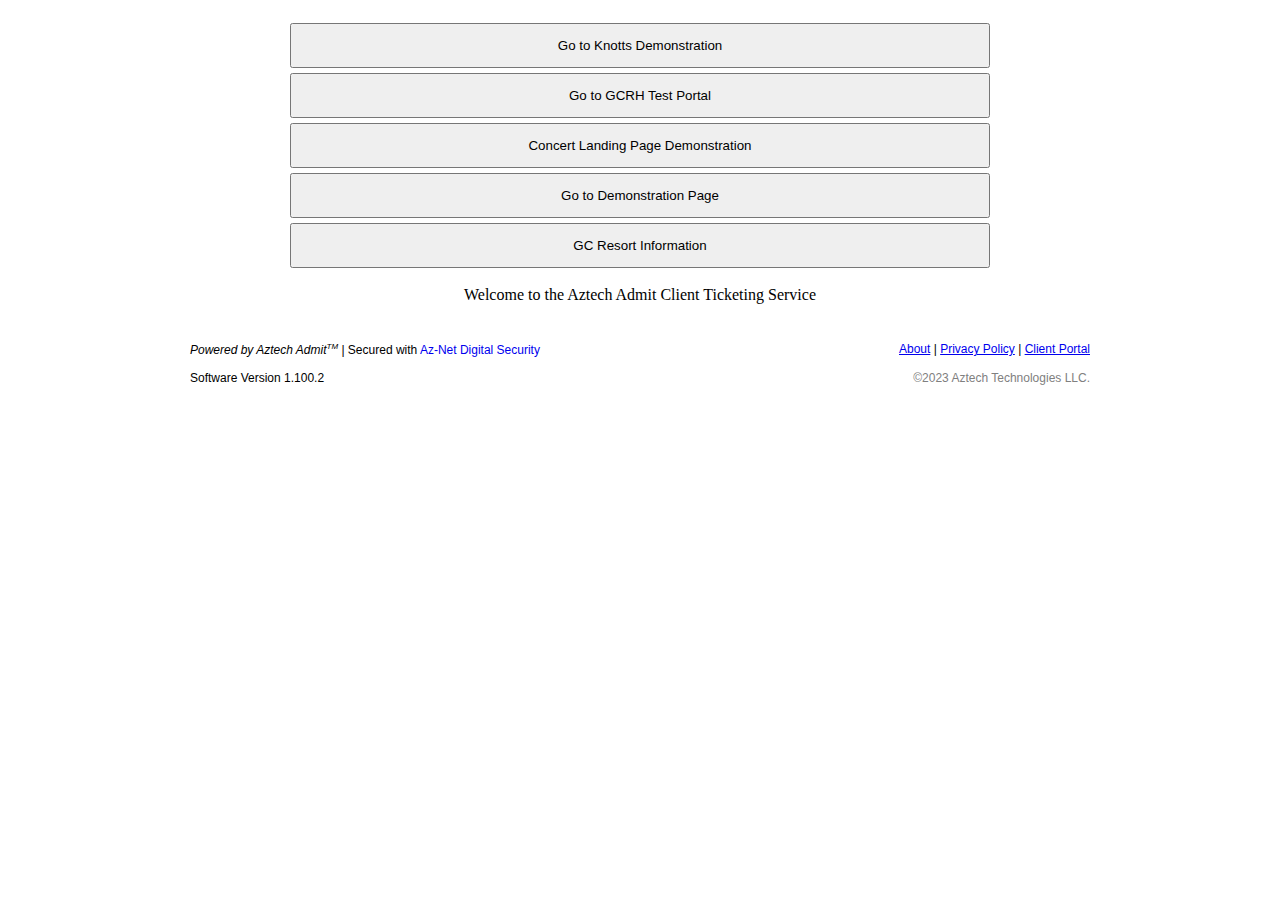
<file: index.html>
<!DOCTYPE html>
<html>
  <head>
    <title>Aztech Admit Client Portal</title>
    <link rel="icon" type="image/x-icon" href="imageMain/webfavicon.ico">
  </head>
  
  <style>
  	button {
    	height:5vh;width:100%;margin:auto;margin-top:5px;
    }
  </style>
  
<!--  <div onload="window.open('https://www.google.com/');"></div> -->
  
<body>
  <div style="max-width:700px;text-align:center;margin:auto;margin-top:5px;padding:10px;">
     <button  onclick="window.location.href='knotsDemonstration.html';">Go to Knotts Demonstration</button><br>
    <button  onclick="window.location.href='gcrh-tikportaltest.html';">Go to GCRH Test Portal</button><br>
    <button  onclick="window.location.href='clientDemonstrations/concert-form-example.html';">Concert Landing Page Demonstration</button><br>
     <button onclick="window.location.href='globecityresorthighland/client-demonstration.html';">Go to Demonstration Page</button>
    <button onclick="window.location.href='globecityresorthighland/directory/resort-info.html';">GC Resort Information</button>
    
   
 <br><br>
Welcome to the Aztech Admit Client Ticketing Service<br>
  
  </div>
  
  <div class="footerSpacer"></div>
   <footer>
    <div style="max-width:900px;margin:auto;text-align:left;font-size:12px;font-family: Arial, Helvetica, sans-serif;">
      
      <br><div class="lineBreak"></div><br>
      <em>Powered by Aztech Admit<sup style="font-size:8px;">TM</sup></em> | Secured with <a style="text-decoration:none;"href="https://aztechadmit.github.io/client-ticketingservice/security">Az-Net Digital Security</a>
      <div style="float:right;"><a href="https://aztechadmit.github.io/client-ticketingservice">About</a> | 
        <a href="https://aztechadmit.github.io/client-ticketingservice/privacypolicy.html">Privacy Policy</a> | 
        <a href="https://aztechadmit.github.io/client-ticketingservice">Client Portal</a>
      </div>
    <br><br>
    Software Version 1.100.2 <span style="float:right;color:gray;">©2023 Aztech Technologies LLC.</span>

    </div>
 </footer>
  
</body>

</html>
</file>
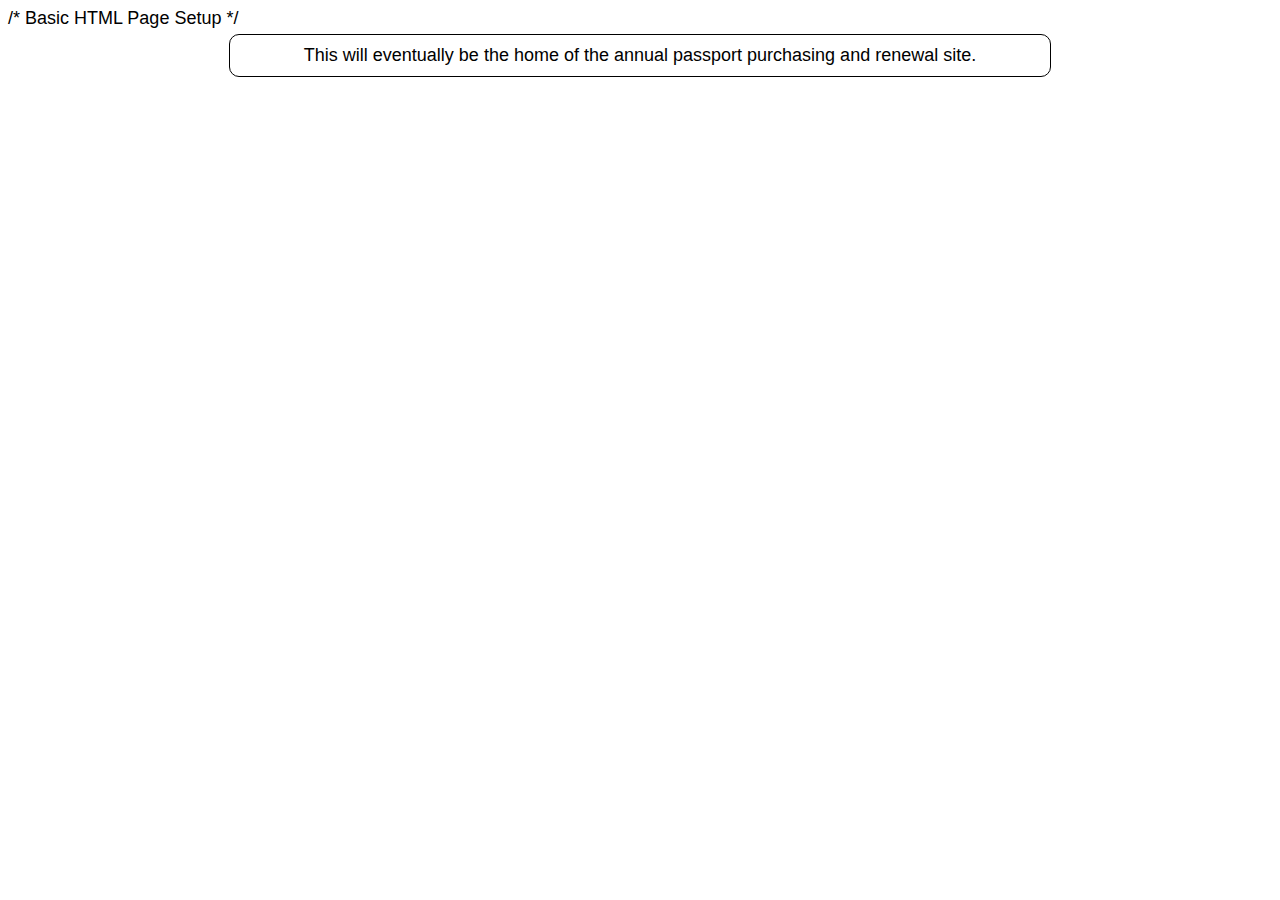
<file: globecityresorthighland/annualpassport-ticketing.html>
<!DOCTYPE html>
<html>

<head> /* Basic HTML Page Setup */
<title>Globe-City Resort Highland | Annual Passports</title>
<meta name="viewport" content="width=device-width, initial-scale=1.0">
<link rel="stylesheet" href="../styleMain.css">
</head>

  
  
<body>
  <div class="container" style="text-align:center;">
    This will eventually be the home of the annual passport purchasing and renewal site.
  </div>
</body>


</html>
</file>
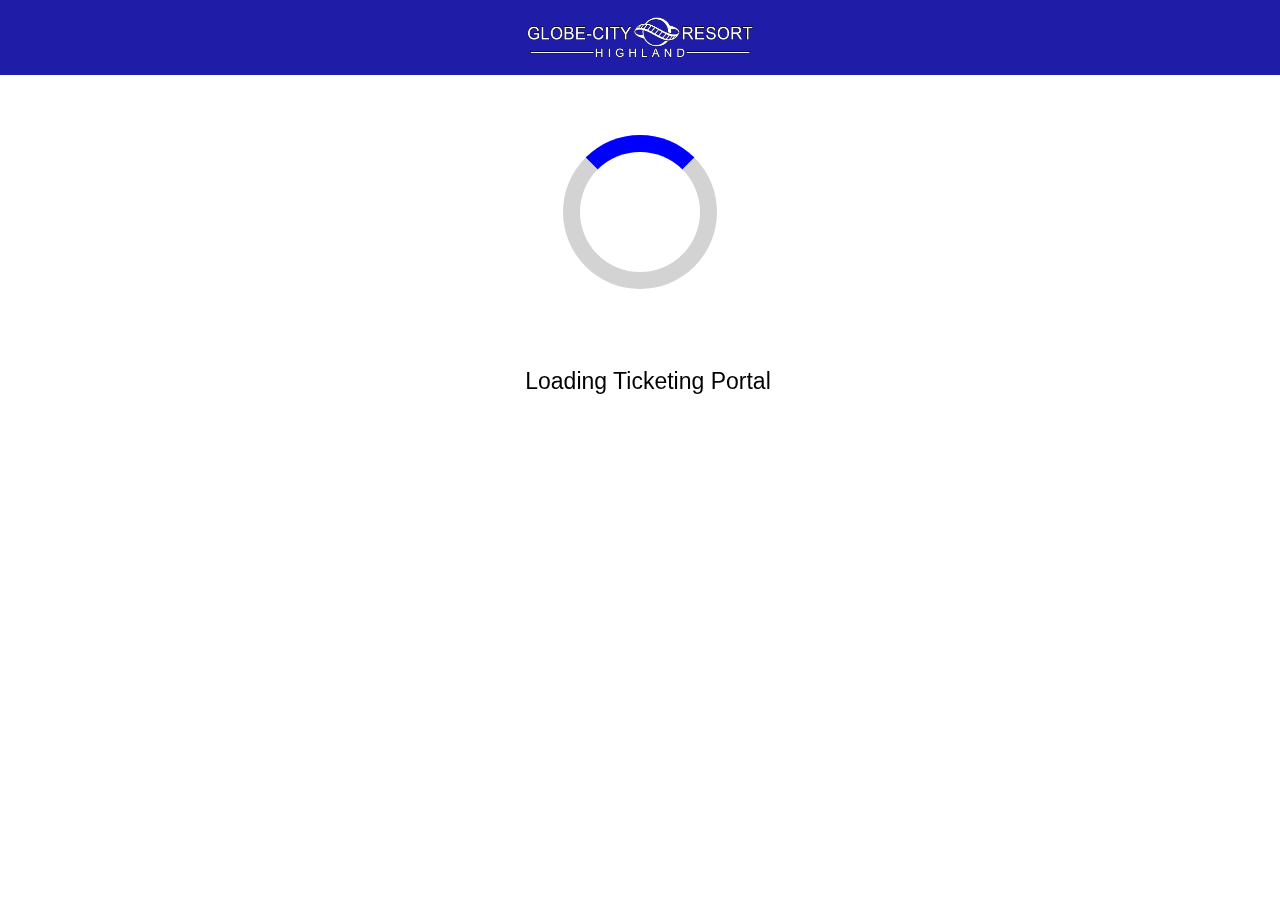
<file: globecityresorthighland/client-demonstration.html>
<!DOCTYPE html>
<html>

 <head> <!-- Basic HTML Page Setup -->
    <title>Client Demonstration Portal | Globe-City Resort Highland</title>
    <meta name="viewport" content="width=device-width, initial-scale=1.0">
    <link rel="stylesheet" href="../styleMain.css">
    <link rel="icon" type="image/x-icon" href="../imageMain/webfavicon.ico">
 </head>
 
 <!-- Link to necessary scripts -->
 <script src="scripts/gc-ticketingDataBase.js"></script>
 <script src="scripts/gc-priceEstimate.js"></script>
 
 <script> // VARIABLES -----------------------------------------------------------------------------------------------------------
   var numDay = 1; //number of days per multi-day ticket
   var dateInput; //guests choice of date
   var ticketType; //ticket type selected
   var numAdult = 1;
   var numChild = 0;
   var adultPrice;
   var childPrice;
  
 </script><!-- VARIABLES -------------------------------------------------------------------------------------------------------->
 
  <style>
    .container {
      background-color:#efefef;
      color:black;
    }
   .headerLogo {
      height:50px;
      width:auto;
      margin:auto;
      margin-top:13px;
   }
   .submitButton {
     background:#07309D;
     color:white;
   }
   header {
    background:rgba(7,3,157,0.9);
   }
  </style>
  
 <header>
  <img src="clientImages/gcResortLogoRemade.png" class="headerLogo"/>
 </header>
 
 <div id="loadingGroup">
  <div class="loader" id="loader"></div>
  <div class="cover" id="cover"></div>
  <p class="loadingText" id="ldtxt">Loading Ticketing Portal</p>
 </div>
 <script> // Loading Animation control
 var loadTimeOut;
 function initiateLoading(loadTime){
            document.getElementById("loadingGroup").style.display="block";
            document.getElementById("bodyMain").style.display="none";
            //document.getElementById("ticket-type-selection").style.display="none";
            //document.getElementById("dateAndNumDay").style.display="none";
            loadTimeOut = setTimeout(showPage, loadTime);
          }
  function showPage() {
            document.getElementById("loadingGroup").style.display="none";
            document.getElementById("bodyMain").style.display="block";
            document.body.scrollTop = 0; // For Safari
            document.documentElement.scrollTop = 0; // For Chrome, Firefox, IE and Opera
         }
 </script>

 <div id="bodyMain" class="bodyMain">
<body style="text-align:center" onload="initiateLoading(6000);"> <!-- ------------------------------------------------------------------------------------ BODY -->
 
 <div id="spacer" style="height:90px;display:block;"></div>
 
 <div class="container" style="font-size:17px;">
  <b style="font-size:20px">Globe-City Adventure Park - Daily Admission</b><br>
  <p id="headerText">Globe-City Adventure Park admission includes access to all rides, attractions, and entertainment within the themepark. Arcade machines, midway, and dining experiences are not included with admission.<br>
  For information about ticketing tiers and the various ticket types, <a href="https://sites.google.com/view/gcresorthighland/backpages/gcap-ticket-tiers"target="_blank">click here</a>.</p>
 </div><br>
 
 
 
 
     <div id="ticket-type-selection"> <!-- ticket type selection --.----------------------------------------------------------------------------->
      <div class="container" style="text-align:left;background:#073073;color:white;">
        <img style="width:50px;height:50px;left:5px;vertical-align:middle;" src="clientImages/num1.png"/><span style="margin-left:10px;font-size:20px;">Select Ticket Type</span>
      </div>

    <div class="container"> 

     <label>General Admission</label><br>
     <button class="ticketTypeBtn" onclick="tikTypeNext('Oras Nou Resident');"><img src="clientImages/ticketing1.jpg" class="ticketingImage"/>
      <p><b>Oras Nou Resident</b><br>
       For current Oras Nou residents only. Includes general admission for one guest
       <br><br><em>Starting at $75</em>
      </p> </button>

        <button class="ticketTypeBtn" onclick="tikTypeNext('General');"><img src="clientImages/ticketing2.jpg" class="ticketingImage"/>
      <p><b>General Admission</b><br>
       Includes general admission for one guest
       <br><br><em>Starting at $85</em>
      </p> </button>



     <br><br> <label>GC VIP Admission</label><br>

     <button class="ticketTypeBtn" onclick="tikTypeNext('VIP Bronze');"><img src="clientImages/ticketing3.jpg" class="ticketingImage"/>
      <p><b>VIP Bronze</b><br>
       Admission plus one-time use priority queuing
       <br><br><em>Starting at $99</em>
      </p> </button>
     <button class="ticketTypeBtn" onclick="tikTypeNext('VIP Silver');"><img src="clientImages/ticketing4.jpg" class="ticketingImage"/>
      <p><b>VIP Silver</b><br>
       Admission plus multi-use priority queuing
       <br><br><em>Starting at $119</em>
      </p> </button>
     <button class="ticketTypeBtn" onclick="tikTypeNext('VIP Gold');"><img src="clientImages/ticketing5.jpg" class="ticketingImage"/>
      <p><b>VIP Gold</b><br>
       Admission plus one-time use priority queuing and access to VIP lounges and seating areas
       <br><br><em>Starting at $139</em>
      </p> </button>
     <button class="ticketTypeBtn" onclick="tikTypeNext('VIP Deluxe');"><img src="clientImages/ticketing6.jpg" class="ticketingImage"/>
      <p><b>VIP Deluxe</b><br>
       Admission plus unlimited priority queuing and access to VIP lounges and seating areas
       <br><br><em>Starting at $199</em>
      </p> </button>

     <br><br><a href="https://sites.google.com/view/gcresorthighland/tickets-and-passes/gc-vip"target="_blank">Learn About GC VIP</a><br><br>

      </div>
      
      <script> //Ticket Type Processing
       var previousTicketType;
       var loadNextTime;
        function tikTypeNext(stringInput) {
          ticketType = stringInput;
          document.getElementById("headerText").innerHTML = "<b>Order Summary</b><br><p>Ticket Type Selected: "+ticketType+" Admission</p>";
          document.getElementById("dateAndNumDay").style.display="block";
          document.getElementById("ticket-type-selection").style.display="none";
          if(previousTicketType != ticketType){
            document.getElementById("userDateInput").value = "";
            document.getElementById("estimatedPriceDisplay").innerHTML = "";
            previousTicketType = ticketType;
            loadNextTime = 2000; document.getElementById("ldtxt").innerHTML = "Downloading Ticket Pricing"; 
          }else{loadNextTime=800; document.getElementById("ldtxt").innerHTML = "Please Wait"; }
         
          
          initiateLoading(loadNextTime);
          
        }//end of tikTypeNext
        
      </script><!-- end of ticket type processing -->
      
      
      
      
    </div> <!-- end of ticket type selection -------------------------------------------------------------------------------------------------------------->

 
 
 
 
 

    <div id="dateAndNumDay" style="display:none;"> <!-- date selection --.----------------------------------------------------------------------------------------------------------->
     <div class="container" style="text-align:left;background:#073073;color:white;">
        <img style="width:50px;height:50px;left:5px;vertical-align:middle;" src="clientImages/num2.png"/><span style="margin-left:10px;font-size:20px;">Date of Visits</span>
      </div>

      <div class="container"> 
      <br>
      <label>Select the first date of your visit</label><br>
      <input type="date" id="userDateInput" class="textInput" onChange="dateChanged();" onclick="showPicker();"></input>
        <p id="estimatedPriceDisplay">Select a date to determine ticket price</p>
        <a href="https://sites.google.com/view/gcresorthighland/backpages/gcap-ticket-tiers"target="_blank">Learn about ticket tiers</a><br><br><br>
     <div class="lineBreak"></div><br>
     <br>
      <label>Select the number of days  &nbsp; &nbsp; &nbsp;</label><span onload="checkWidth();" id="lineBreakerText"></span>
      <input type="radio" class="radioInput" name="numberDay" value="1"  onclick="setMD();" checked>1<input type="radio" name="numberDay" class="radioInput" value="2" onclick="setMD();">2<input type="radio" name="numberDay" class="radioInput" value="3" onclick="setMD();">3<input type="radio" class="radioInput" name="numberDay" value="4" onclick="setMD();">4

        <script> 
         window.onresize = checkWidth; 
         var previousDateInput = 0;
           var adultPriceEst;
           var childPriceEst;
         
         function checkWidth() { //Check if day selector needs to move to new line
           if(window.innerWidth < 500){
              document.getElementById("lineBreakerText").innerHTML = "<br>";
           }
          }
         function setMD() { //set the value of numDay
           numDay = document.querySelector('input[name="numberDay"]:checked').value;
           if(numDay == 1) {document.getElementById("dateWarning").innerHTML = "";}
           else {document.getElementById("dateWarning").innerHTML="Multi-Day tickets must be used within <b>60 days</b> of first visit";}
           if(document.getElementById("userDateInput").value != ""){dateChanged();}//update ticket price if there is a date inputed
         }
         function goBackToTTS(){
          initiateLoading(100);
          document.getElementById("dateAndNumDay").style.display="none";
          document.getElementById("ticket-type-selection").style.display="block";
         }
         
         //The user has inputed a date or changed the number of days
         function dateChanged() {
           // alert("Date Inputted: "+document.getElementById("userDateInput").value+"\nNumber Days: "+numDay+"\nMax Days: "+maxDateAdvance);
           dateInput = document.getElementById("userDateInput").value;
          
           if(dateInput != ""){
            
             var prices = dateWasInputed(dateInput, "estimatedPriceDisplay");
            
             if(prices != "false"){ //if false is returned, then there was an error computing the date
                  adultPrice = prices[0] - ((numDay-1)*mutiDayDiscount);
                  childPrice = prices[1] - ((numDay-1)*mutiDayDiscount);
                  formatedDate = prices[2];
              
                  document.getElementById("estimatedPriceDisplay").innerHTML = "Estimated price: $"+adultPrice+" per ticket";
                  document.getElementById("headerText").innerHTML = "<b>Order Summary</b><br><p>Ticket Type Selected: "+ticketType+" Admission</p>";
                  document.getElementById("headerText").innerHTML += "<p>Date of Visit: "+formatedDate+"</p><p>Number of Days: "+numDay+"</p>";
             }else{
                  document.getElementById("userDateInput").value="";
                  document.getElementById("headerText").innerHTML = "<b>Order Summary</b><br><p>Ticket Type Selected: "+ticketType+" Admission</p>";
             }

           }//end of if(dI="")

           
         }//end of function dateChanged
         
        </script>

     <br>
      <p id="dateWarning" style="font-size:11px;color:red;"></p>
      <br>
      <button class="backButton" onclick="goBackToTTS();">Previous</button><button class="submitButton" onclick="dateSelectionNext();">Next</button>

       <script> 
         function dateSelectionNext() {
          if(document.getElementById("userDateInput").value == ""){
           document.getElementById("estimatedPriceDisplay").innerHTML = "<span style='color:red'>Please select a date of your first visit.</span>";
          }else{
           initiateLoading(1000);
           document.getElementById("dateAndNumDay").style.display="none";
           document.getElementById("numberTickets").style.display="block";
           document.getElementById("ldtxt").innerHTML = "Please Wait"; 
           document.getElementById("adPDisp").innerHTML = "$"+adultPrice+" each";
           document.getElementById("chPDisp").innerHTML = "$"+childPrice+" each";
               }
         }//end of function dateSelectionNext
       </script> 
     </div>
 
      </div> <!-- end of date selection --.---------------------------------------------------------------------------------------------------->
  
  
  
  
  
  
  

   <div id="numberTickets" style="display:none;"> <!-- NUMBER OF TICKETS ------------------------------------------------------------------------------------------------------->
      <div class="container" style="text-align:left;background:#073073;color:white;">
        <img style="width:50px;height:50px;left:5px;vertical-align:middle;" src="clientImages/num3.png"/><span style="margin-left:10px;font-size:20px;">Number of Guests</span>
      </div>
    
      <div class="container">
       <label>Select the Number of Guests in Your Party</label>
       <p style="font-size:12px;">Add up to 9 tickets. To purchase 10 or more tickets, <a href="https://docs.google.com/forms/d/e/1FAIpQLSd17fyh_09ZrLAaOUM3GZH1k_yFaDQ-liBFBKm7cuV9w2sAyA/viewform">click here</a></p>
       
        <div class="inLineContainer"> <!--Adults-->
          <br>Adult<br><br>
          <button class="actionButton" onclick="subt(1);">-</button>
          &nbsp;&nbsp;<span style="font-size:20px;font-weight:bold;" id="adDis">1</span>&nbsp;&nbsp;
          <button class="actionButton" onclick="addt(1);">+</button>
         <br><p id="adPDisp">$00.00 Each</p><br>
        </div>
        <div class="inLineContainer"> <!--Child-->
          <br>Child<br><br>
          <button class="actionButton" onclick="subt(2);">-</button>
          &nbsp;&nbsp;<span style="font-size:20px;font-weight:bold;"id="chDis">0</span>&nbsp;&nbsp;
          <button class="actionButton" onclick="addt(2);">+</button>
          <br><p id="chPDisp">$00.00 Each</p><br>
        </div>
      
    
      <br> <button class="backButton" onclick="BTDates();">Previous</button><button class="submitButton" onclick="nxtNum();">Next</button>
    
      <script>
        function addt(ty){
           if(ty==1){
            if((numAdult + numChild) < 9) {numAdult += 1; document.getElementById("adDis").innerHTML = numAdult;}
           }
           else if(ty==2){
            if((numAdult + numChild) < 9) {numChild += 1; document.getElementById("chDis").innerHTML = numChild;}
           }
        }//addFunc
        function subt(ty){
           if(ty==1){
             if(numAdult > 1) {numAdult -= 1; document.getElementById("adDis").innerHTML = numAdult;}
           }
           else if(ty==2){
             if(numChild > 0) {numChild -= 1; document.getElementById("chDis").innerHTML = numChild;}
           }
        }//subFunc
       
        function BTDates() {
           initiateLoading(200);
           document.getElementById("dateAndNumDay").style.display="block";
           document.getElementById("numberTickets").style.display="none";
        }
        function nxtNum() {
            
             //document.getElementById("headerText").innerHTML = "<b>Order Summary</b><br><p>Ticket Type Selected: "+ticketType+" Admission</p>"+"<p>Date of Visit: "+formatedDate+"</p><p>Number of Days: "+numDay+"</p>"+ "<p>Number of Tickets: "+numAdult+" adult - "+numChild+" child</p>";
             
             initiateLoading(1500);
             document.getElementById("addParWin").style.display="block";
             document.getElementById("numberTickets").style.display="none";
          
        }
      </script>
    
    </div> <!-- end of contaner -->
    
   </div> <!-- END OF NUM OF TIK ------------------------------------------------------------------------------------------------------------------>
  
  
  <div id="addParWin" style="display:none"> <!-- AD ONS (parking) ------------------------------------------------------------------------------------------------------------------>
    
      <div class="container" style="text-align:left;background:#073073;color:white;">
          <img style="width:50px;height:50px;left:5px;vertical-align:middle;" src="clientImages/num4.png"/><span style="margin-left:10px;font-size:20px;">Order Add-Ons</span>
        </div>

     <script>
       function BkToNumTik() {
             initiateLoading(500);
             document.getElementById("numberTickets").style.display="block";
             document.getElementById("addParWin").style.display="none";
       }
       
     </script>
   
   <div class="container">
   <br> <label style="font-size:20px;">Resort Parking</label><p>Would you like to add one-day parking to your order? Adding now can save you up to $10 versus at-the-gate parking!</p>
    <p style="font-size:12px;"><em>Guests staying in a resort hotel can purchase multi-day parking when booking a room and do not need to add general parking with their tickets.</em></p>
    <div id="parBtn" style="display:inline;" class="addOnContainer">
    <button class="ticketTypeBtn" onclick="addParking('gen');"><img src="clientImages/parking1.jpg" class="ticketingImage"/><p><b>General Parking</b><br>Includes general parking for one standard vehicle in Adventure Parking Lot</p><em>$24 Per Vehicle</em></button>
    <button class="ticketTypeBtn" onclick="addParking('pri');"><img src="clientImages/parking1.jpg" class="ticketingImage"/><p><b>Priority Parking</b><br>Park closer to the main entrance of Adventure Park</p><em>$50 Per Vehicle</em></button>
    <button class="ticketTypeBtn" onclick="addParking('ovs');"><img src="clientImages/parking1.jpg" class="ticketingImage"/><p><b>Over-Size Parking</b><br>Includes parking for one over-size vehicle in Adventre Parking Lot</p><em>$29 Per Vehicle</em></button><br>
    </div>
    <br>
     <p id="parkingDisplay" style="font-size:22px;"></p><br>
    <button class="backButton" onclick="addParking('rem');" style="display:none;" id="remPar">Remove Parking</button><br>
   </div>
    
   
   <div class="container">
   <button class="backButton" onclick="BkToNumTik()">Previous</button><button class="submitButton" onclick="toSumFin();">Next</button> <br>
   </div>
   </div> <!-- END OF NUM OF ADDONS ------------------------------------------------------------------------------------------------------------------>
  
    
 <script> // go to checkout
  
  addOnPrice = 0;
  var guestParking = "none";
  
   function addParking(partyp){
    if(partyp=="gen"){
            guestParking = "General Parking : $24";
            addOnPrice = 24;
            document.getElementById("parkingDisplay").innerHTML = "One-Day General Parking ($24) added to order!";
            document.getElementById("remPar").style.display = "inline";
            hideAddOn();
    }else if(partyp=="pri"){
            guestParking = "Priority Parking : $50";
            addOnPrice = 50;
            document.getElementById("parkingDisplay").innerHTML = "One-Day Priority Parking ($50) added to order!";
            document.getElementById("remPar").style.display = "inline";
            hideAddOn();
    }
    else if(partyp=="ovs"){
            guestParking = "Over-size Parking : $29";
            addOnPrice = 29;
            document.getElementById("parkingDisplay").innerHTML = "One-Day Over-size Parking ($30) added to order!";
            document.getElementById("remPar").style.display = "inline";
            hideAddOn();
    }
    else if(partyp=="rem"){
            guestParking = "none";
            addOnPrice = 0;
            document.getElementById("parkingDisplay").innerHTML = "";
            document.getElementById("remPar").style.display = "none";
            document.getElementById("parBtn").style.display = "inline";
            document.getElementById("parBtn").style.opacity = 1;
    }
   }//endOfFunctionAddParking
   function hideAddOn() {
    document.getElementById("parBtn").style.opacity = 0;
    setTimeout(function(){ document.getElementById("parBtn").style.display = "none"; }, 400);
   }
   function toSumFin(){
    loadSumary();
     initiateLoading(4000);
             document.getElementById("ldtxt").innerHTML = "Summarizing Order"; 
             document.getElementById("addParWin").style.display="none";
             document.getElementById("loadSummaryFin").style.display="block";
   }
  
   
 </script>
  
  <div id="loadSummaryFin" style="display:none;"> <!-- --------------------------------- ORDER SUMMARY ---------------------------------------->
   
    <div class="container" style="text-align:left;background:#073073;color:white;">
          <img style="width:50px;height:50px;left:5px;vertical-align:middle;" src="clientImages/num5.png"/><span style="margin-left:10px;font-size:20px;">Order Summary</span>
        </div>
  
   
   <div class="container">
     <p id="ordSum" style='font-size:19px;'></p>
    
    <br><div class="lineBreak"></div><br>
    
    <p id="ordSumTot" style="font-weight:bold;font-size:21px;">Order subtotal: $00.00</p>
    
     <br>
    <br> <button class="backButton" onclick="bktoPar();">Previous</button><button class="submitButton" onclick="finalCheckOut();">Next</button> <br>
    <button class='backButton' onclick="runVariableTest()">Run Variable Test</button> <br>
    
   <!-- <button class="submitButton" onclick="runVariableTest();">Run Variable Test</button> -->
    
   </div>
   
  </div> <!-- end of order summary -->
  
  <script>
   function bktoPar(){
    initiateLoading(200);
    document.getElementById("ldtxt").innerHTML = "Please Wait..."; 
    document.getElementById("addParWin").style.display="block";
             document.getElementById("loadSummaryFin").style.display="none";
    
   }
   function loadSumary() {
    
    ordSubtotal = ((numAdult*adultPrice)+(numChild*childPrice))*numDay + addOnPrice;
    
               ordSumStr = "<b style='font-size:19px;'>"+ticketType+" Admission</b>";
               ordSumStr += "<p>Visiting on "+"DATE"+"</p><br>";
               ordSumStr += "<p style='font-size:19px;'>"+numAdult+" Adult @ $"+adultPrice+" each</p>";
               ordSumStr += "<p style='font-size:19px;'>"+numChild+" Child @ $"+childPrice+" each</p><br>";
               ordSumStr += "<p>Visiting for "+numDay+" days</p>";
               ordSumStr += "<p>Add-Ons: "+guestParking+"</p>";
    
           document.getElementById("ordSum").innerHTML = ordSumStr;
           document.getElementById("ordSumTot").innerHTML = "Order Subtotal: $"+ordSubtotal;
            document.getElementById("headerText").innerHTML = "Your adventure is one more step way!";
             
             
    
       }
  </script>
  
  <script>
   function finalCheckOut(){
    
    /* var confirmst = "Are you sure you would like to continue?";
        confirmst += "\n\nOnce the checkout process begins, you will be unable to edit your order. Please review final details before continuing to final step.";
        confirmst += "\n\nTicket Type: "+ticketType;
        var numSum = numAdult + numChild;
        confirmst += "\nNumber of Tickets: "+numSum.toString();
        confirmst += "\nOrder Subtotal (before taxes and fees): $"+ordSubtotal.toString(); */
    
    if(confirm("Are you sure you would like to continue?\n\nOnce Checkout begins, you will not be able to edit your order."))
    {
    
     
      switch(ticketType) {
      case "Oras Nou Resident":
       tkTyp = "onres";
       break;
      case "General":
       tkTyp = "gen";
       break;
      case "VIP Bronze":
       tkTyp = "vpbrnz";
       break;
      case "VIP Gold":
       tkTyp = "vpgld";
       break;
      case "VIP Silver":
       tkTyp = "vpsilv";
       break;
      case "VIP Deluxe":
       tkTyp = "vpdel";
     }//end of switch statement
     
     //Generate URL With user defined parameters
     bsUrl = "https://aztechadmit.github.io/client-ticketingservice/globecityresorthighland/gc-checkout.html?";
     ckUrl = bsUrl + "sbTtl=" + ordSubtotal + "&addOn=" + addOnPrice + "&tkTp=" + tkTyp + "&nmD=" + numDay + "&nmAd=" + numAdult + "&nmCh=" + numChild + "&dtVs=dateHere";
     
      document.getElementById("ldtxt").innerHTML = "Finalizing Order"; 
      document.getElementById("loadingGroup").style.display="block";
      window.open(ckUrl, "_self");
     
    }else{
     return false;
    }
    
   }//end of final checkout
  </script>
  
  <!-- UPON SUBMITTING FORM --
       (1) Go to google forms in seperate tab to submit the form data, after a couple seconds close that tab
       (2) redirect current tab to confirmation page -->
  
  
  
  
  
  
  
  <script>
   function runVariableTest(){
  
   
    alert("1 - ticketType: "+ticketType);
    alert("2 - formatedDate: " + formatedDate);
    
    alert("3 - numDay: " + numDay);
    
    alert("4 - adultPrice: " + adultPrice);
    alert("5 - childPrice: " + childPrice);
    
    alert("6 - numAdult: " + numAdult);
    alert("7 - numChild: " + numChild);
    
    alert("8 - guestParking: " + guestParking);
    alert("9 - addOnPrice: " + addOnPrice);
    
   }
  </script>
  
  
  
  
  
  
  
   <br><div class="container">
    <button class="backButton" onclick="location.reload();">Reload Page</button> <button class="submitButton" onclick="window.location.href='../index.html';">Go Back to Index</button>
   </div>

  <br><br>

<span style="color:gray;font-size:13px;">For best experience, order tickets from your desktop computer</span>






<!-- FOOTER ------------------------------------------------------------------------------------------------------------------------------------>
 <div class="footerSpacer"></div>
 <footer>
    <div style="max-width:900px;margin:auto;text-align:left;font-size:12px;font-family: Arial, Helvetica, sans-serif;">
    <br><div class="lineBreak"></div><br>
    <em>Powered by Aztech Admit<sup style="font-size:8px;">TM</sup></em> | Secured with <a style="text-decoration:none;"href="https://aztechadmit.github.io/client-ticketingservice/security">Az-Net Digital Security</a>
    <div style="float:right;"><a href="https://aztechadmit.github.io/client-ticketingservice">About</a> | 
    <a href="https://aztechadmit.github.io/client-ticketingservice/privacypolicy.html">Privacy Policy</a> | 
    <a href="https://aztechadmit.github.io/client-ticketingservice">Client Portal</a>
    </div>
    <br><br>
    Software Version 1.100.2 <span style="float:right;color:gray;">©2023 Aztech Technologies LLC.</span>

    </div>
 </footer>


</body> <!-- end of main body ALL STUFF GOES ABOVE HERE -->
 </div> <!-- end of bodyMain -->
</html>
</file>
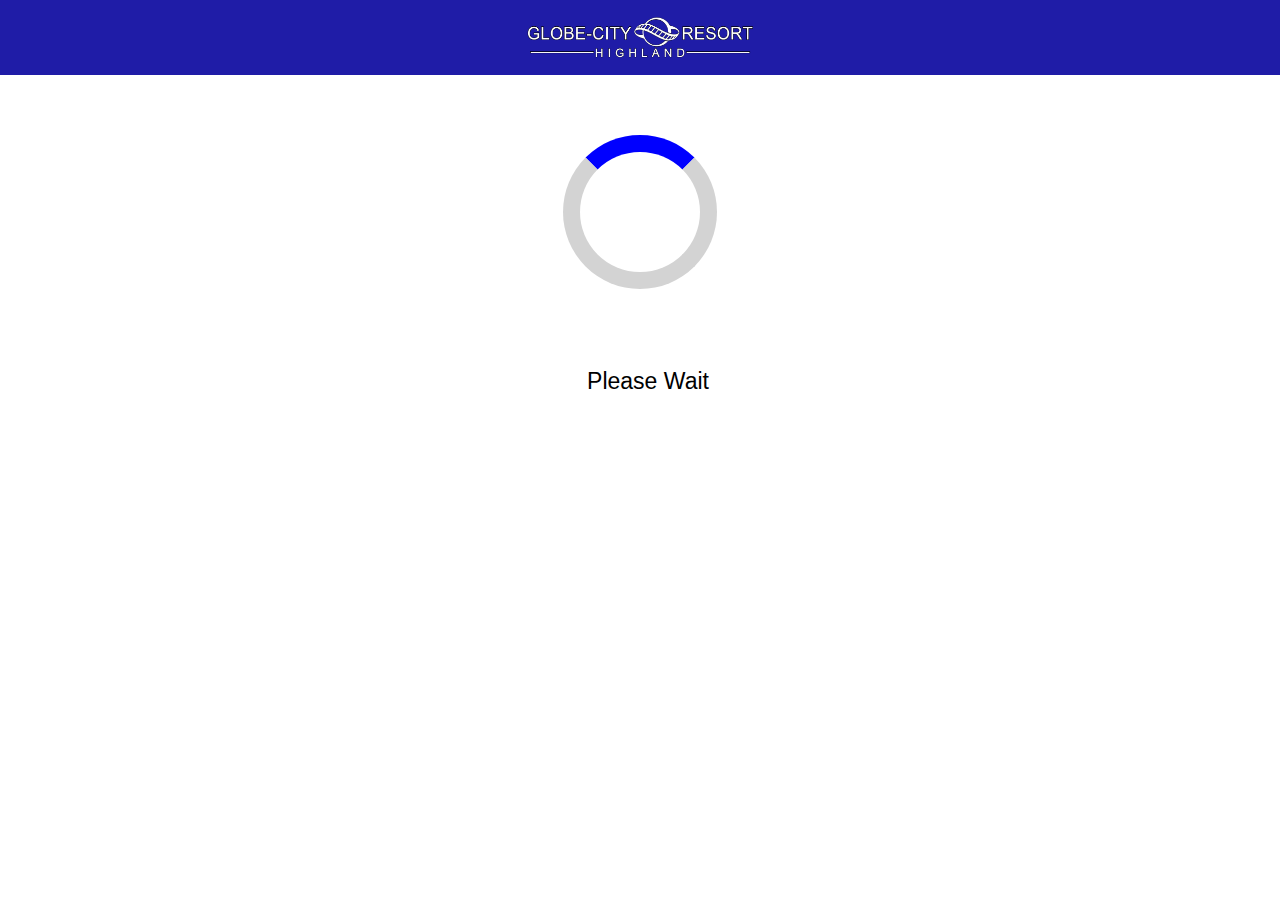
<file: globecityresorthighland/day-ticketing-main.html>
<!DOCTYPE html>
<html>

 <head> <!-- Basic HTML Page Setup -->
    <title>Globe-City Resort Highland | Purchase Tickets</title>
    <meta name="viewport" content="width=device-width, initial-scale=1.0">
    <link rel="stylesheet" href="../styleMain.css">
    <link rel="icon" type="image/x-icon" href="../imageMain/webfavicon.ico">
 </head>
 
 <!-- Link to necessary scripts -->
 <script src="scripts/gc-ticketingDataBase.js"></script>
 <script src="scripts/gc-priceEstimate.js"></script>
  
  <style>
    .container {  background-color:#efefef;color:black;    }
   .headerLogo {  height:50px;width:auto;margin:auto;margin-top:13px;   }
   .submitButton {background:#07309D;color:white;   }
   header {	      background:rgba(7,3,157,0.9);   }
  </style>
  
 <header>  <img src="clientImages/gcResortLogoRemade.png" class="headerLogo"/> </header>
 
 <div id="loadingGroup">
  <div class="loader" id="loader"></div>
  <div class="cover" id="cover"></div>
  <p class="loadingText">Please Wait</p>
 </div>
  
<script> // Loading Animation control
 var loadTimeOut;
 function initiateLoading(loadTime){
            document.getElementById("loadingGroup").style.display="block";
            document.getElementById("bodyMain").style.display="none";
            loadTimeOut = setTimeout(showPage, loadTime);
          }
  function showPage() {
            document.getElementById("loadingGroup").style.display="none";
            document.getElementById("bodyMain").style.display="block";
            document.body.scrollTop = 0; // For Safari
            document.documentElement.scrollTop = 0; // For Chrome, Firefox, IE and Opera
         }
 </script>
  
	<div id="bodyMain" class="bodyMain"> <!-- contains the entire body -->
		<body style="text-align:center" onload="initiateLoading(5000);"> <!-- ------------------------------------------------------------------------------------ BODY -->
			<div id="spacer" style="height:90px;display:block;"></div> <!-- moves body below the header -->
			
			  <div class="container" style="font-size:17px;">
			  <b style="font-size:20px">Globe-City Adventure Park - Daily Admission</b><br>
			  <p id="headerText">Globe-City Adventure Park admission includes access to all rides, attractions, and entertainment within the themepark. Arcade machines, midway, and dining experiences are not included with admission.<br>
			  For information about ticketing tiers and the various ticket types, <a href="https://sites.google.com/view/gcresorthighland/backpages/gcap-ticket-tiers"target="_blank">click here</a>.</p>
			 </div><br>
			
			<!-- main ticket ordering window contents \/ -->
			
			
			
			
			
			<!-- \/  Bottom of Page elements  \/ -->
			
			<br><br><span style="color:gray;font-size:13px;">For best experience, order tickets from your desktop computer</span>
			
			<!-- FOOTER ------------------------------------------------------------------------------------------------------------------------------------>
			<div class="footerSpacer"></div>
			<footer>
				<div style="max-width:900px;margin:auto;text-align:left;font-size:12px;font-family: Arial, Helvetica, sans-serif;">
				<br><div class="lineBreak"></div><br>
				<em>Powered by Aztech Admit<sup style="font-size:8px;">TM</sup></em> | Secured with <a style="text-decoration:none;"href="https://aztechadmit.github.io/client-ticketingservice/security">Az-Net Digital Security</a>
				<div style="float:right;"><a href="https://aztechadmit.github.io/client-ticketingservice">About</a> | 
				<a href="https://aztechadmit.github.io/client-ticketingservice/privacypolicy.html">Privacy Policy</a> | 
				<a href="https://aztechadmit.github.io/client-ticketingservice">Client Portal</a>
				</div>
				<br><br>
				Software Version 1.100.2 <span style="float:right;color:gray;">©2023 Aztech Technologies LLC.</span></div>
			</footer>
			
		</body> <!-- end of main body -->
	</div> <!-- end of main body div -->
  
</html>
</file>
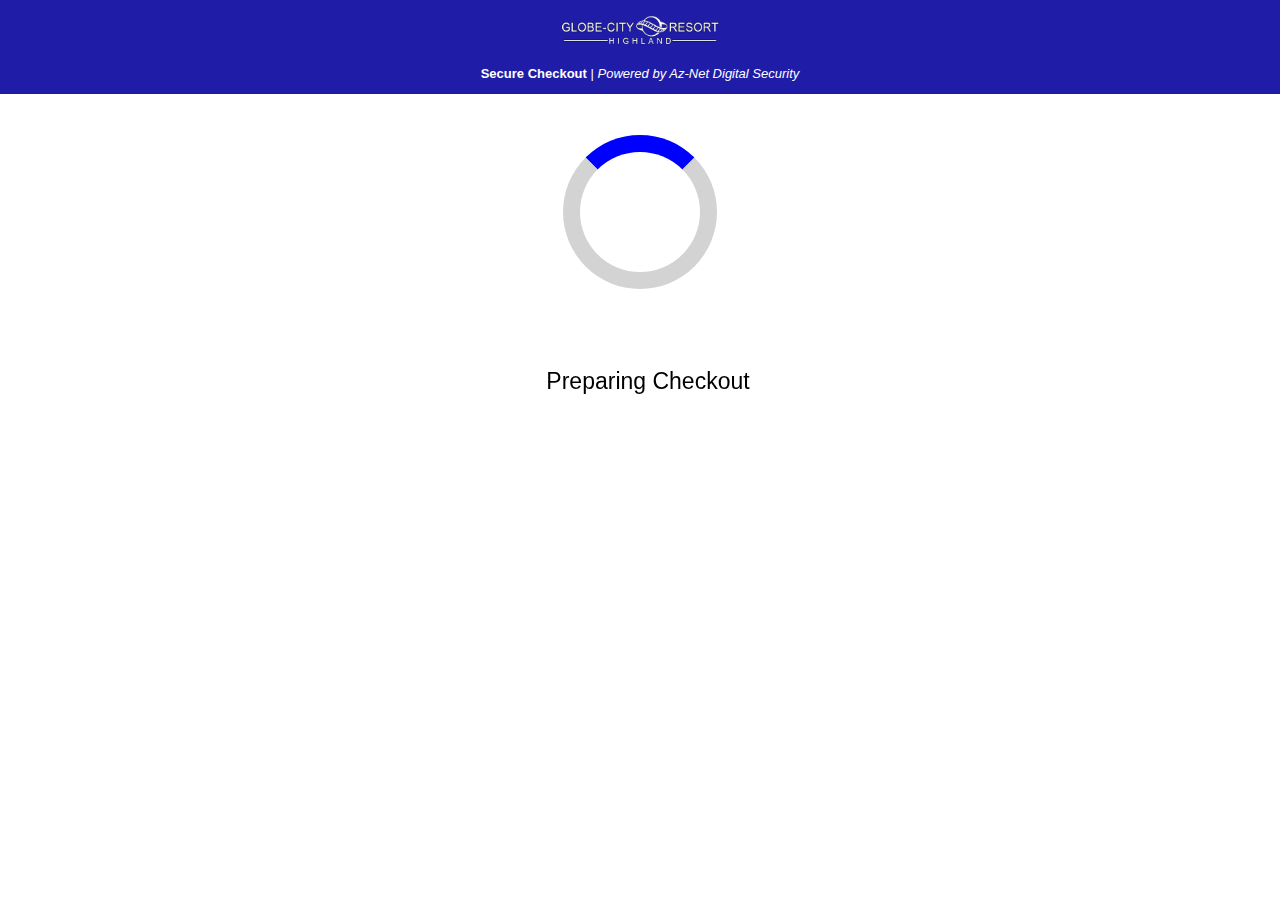
<file: globecityresorthighland/gc-checkout.html>
<!DOCTYPE html>
<html>

 <head> <!-- Basic HTML Page Setup -->
    <title>Secure Checkout | Globe-City Resort Highland</title>
    <meta name="viewport" content="width=device-width, initial-scale=1.0">
    <link rel="stylesheet" href="../styleMain.css">
    <link rel="icon" type="image/x-icon" href="../imageMain/webfavicon.ico">
 </head>
 
 <!-- Link to necessary scripts -->
	<script src="scripts/gc-checkout.js"></script>
  
  <style>
    .container {  background-color:#efefef;color:black;    }
   .headerLogo {  height:35px;width:auto;margin:auto;margin-top:13px;   }
   .backButton {min-width:350px; border:2px solid black; }
   header {	      background:rgba(7,3,157,0.9);  height:auto; }
    .headImage {width:90%;height:auto;margin:auto;}
	  .submitButton {background:#07309D;color:white;}

	
  </style>
  
 <header>  <img src="clientImages/gcResortLogoRemade.png" class="headerLogo"/> <p style="font-size:13px;color:white;"><b>Secure Checkout</b> | <em>Powered by Az-Net Digital Security</em></p></header>
 
 <div id="loadingGroup">
  <div class="loader" id="loader"></div>
  <div class="cover" id="cover"></div>
  <p class="loadingText" style="text-align:center;">Preparing Checkout</p>
 </div>
  
<script> // Loading Animation control
 var loadTimeOut;
 function initiateLoading(loadTime){
            document.getElementById("loadingGroup").style.display="block";
            document.getElementById("bodyMain").style.display="none";
            loadTimeOut = setTimeout(showPage, loadTime);
          }
  function showPage() {
            document.getElementById("loadingGroup").style.display="none";
            document.getElementById("bodyMain").style.display="block";
            document.body.scrollTop = 0; // For Safari
            document.documentElement.scrollTop = 0; // For Chrome, Firefox, IE and Opera
	    initiateChk();
         }
	function runLoad(loadTime) {
	
	}
 </script>
  
	<div id="bodyMain" class="bodyMain"> <!-- contains the entire body -->
		<body style="text-align:center" onload="initiateLoading(4000);"> <!-- ------------------------------------------------------------------------------------ BODY -->
			<div id="spacer" style="height:100px;display:block;"></div> <!-- moves body below the header -->
			
			<div class="container">
			<p><b style="font-size:20px;">Order Summary</b></p>
			<div id="ordSmDis"></div><br>
			
			<div class="lineBreak"></div>
			
			<div id="taxNfeeDisp">Taxes and Fees: </div><br>
			
			<div class="lineBreak"></div>
			
			<div id='odTtDp'></div><br>
        
        		</div> <!-- end of header container (order summary) -->
			
			<br>
			
			<div class='container'> <!-- Guest Information -->
				<br><label><b>Contact Information</b></label><br>
				<p style='font-size:12px'>Please include the name and email of someone who will be visiting Adventure Park with your group. Valid Identification with photo of the person named will be required to validate tickets at the turnstiles.</p><br>
				<div style='width:100%'></div>

				<div style="display:inline-block">
					<label for="fname">First Name</label>
					<input type="text" id="fname" style="width:160px;" class="textInput">
					&nbsp;&nbsp;&nbsp;
				</div>
				
				<div style="display:inline-block">
					<label for="lname">Last Name</label>
					<input type="text" id="lname" style="width:160px;" class="textInput">
				</div>

				<br><br>

				<label for='gmail'>Email Address</label>
				<input type="email" style="width:450px;" id="emailIn" class="textInput">

				<br><br>
				<input type="checkbox" id="ckPromoEmail" checked><label for="ckPromoEmail">Sign me up to recieve promotional emails from the Globe-City Resort Highland</label>
				<br><br>
				<input type="checkbox" id="iApprove"><label for="iApprove">I agree to the Aztech Admit <a href="index.html">Terms and Conditions</a></label>
				<br><br>

			</div> <!-- end of guest information -->
			
			<br>

			<div class='container'>
			<button class="submitButton" onclick='submitOrder();'>Finish Order</button>
			</div>
			
      <!-- window.open("gc-portalConfirmation.html", "_self"); -->
      
      			<script> //SUBMIT ORDER
				function submitOrder() {
					//document.getElementById("loadingGroup").style.display="block";
					//document.getElementById("loadingText").innerHTML = "Submiting Order";
					window.open("gc-portalConfirmation.html", "_self");
				}
			</script>
      
			
			<!-- \/  Bottom of Page elements  \/ -->
			
			<br><br><span style="color:gray;font-size:13px;">For best experience, order tickets from your desktop computer</span>
			
			<!-- FOOTER ------------------------------------------------------------------------------------------------------------------------------------>
			<div class="footerSpacer"></div>
			<footer style="background:white;">
				<div style="max-width:900px;margin:auto;text-align:left;font-size:12px;font-family: Arial, Helvetica, sans-serif;">
				<br><div class="lineBreak"></div><br>
				<em>Powered by Aztech Admit<sup style="font-size:8px;">TM</sup></em> | Secured with <a style="text-decoration:none;"href="https://aztechadmit.github.io/client-ticketingservice/security">Az-Net Digital Security</a>
				<div style="float:right;"><a href="https://aztechadmit.github.io/client-ticketingservice">About</a> | 
				<a href="https://aztechadmit.github.io/client-ticketingservice/privacypolicy.html">Privacy Policy</a> | 
				<a href="https://aztechadmit.github.io/client-ticketingservice">Client Portal</a>
				</div>
				<br><br>
				Software Version 1.100.2 <span style="float:right;color:gray;">©2023 Aztech Technologies LLC.</span></div>
			</footer>
			
		</body> <!-- end of main body -->
	</div> <!-- end of main body div -->
	
	
  
</html>
</file>
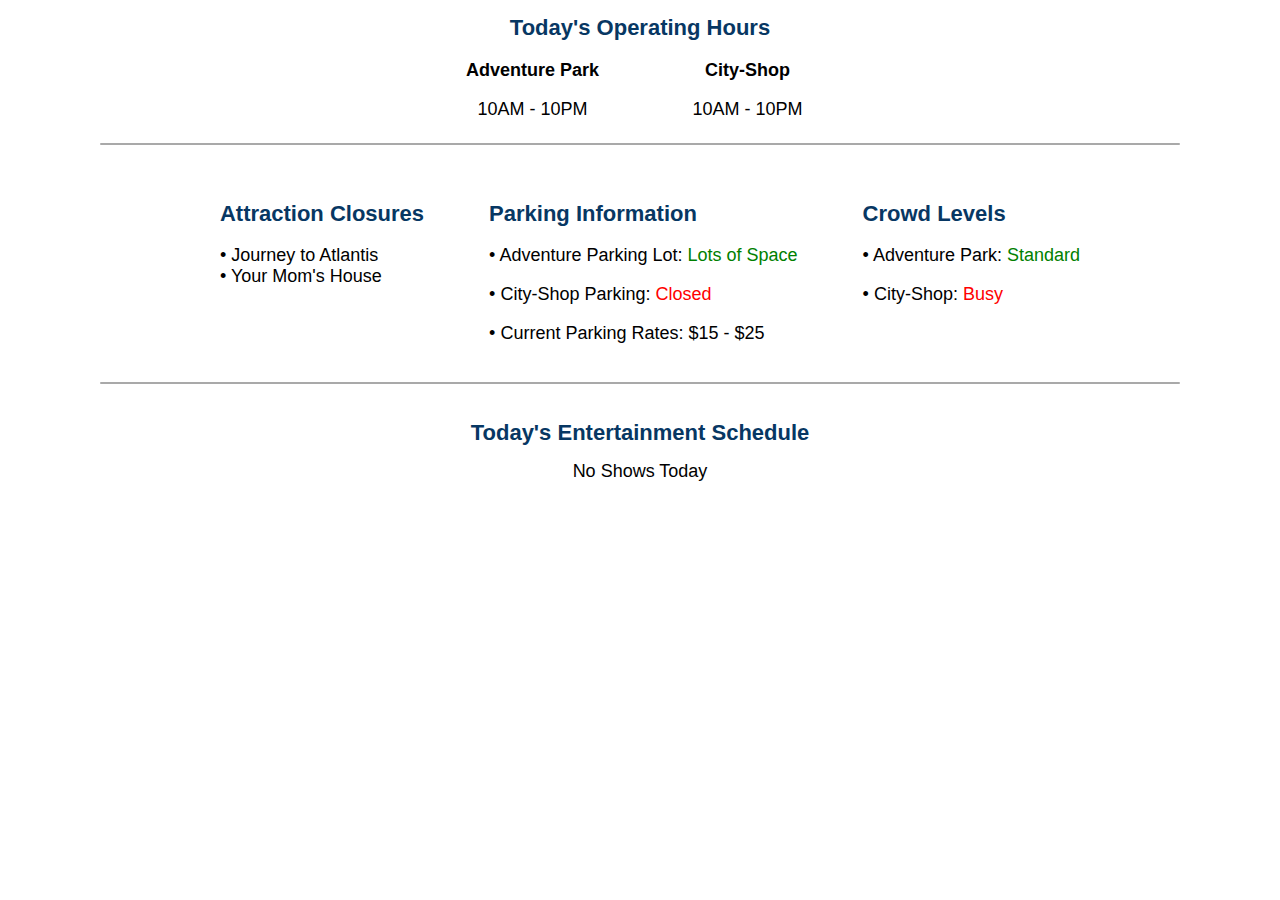
<file: globecityresorthighland/directory/resort-info.html>
<!DOCTYPE html>
<html>

<head> <!-- Basic HTML Page Setup -->
	<title>Resort Information | Globe-City Resort Highland</title>
	<meta name="viewport" content="width=device-width, initial-scale=1.0">
	<link rel="stylesheet" href="../../styleMain.css">
	</head>

	<style>
		body {
			font-size:18px;
			color:black;
			background:white;
					max-width:1200px;
			    font-family:arial;
			    text-align:center;
			    display:block;
			margin:auto;
		}
		
		h1 {
			font-size:22px;
			color:#073763;
			font-weight:bold;
            text-align:left;
		}
		
		.textBlock {
			display:inline-block;
			margin:auto;
			padding:20px;
            margin-left:20px;
            text-align:left;
            margin-top:0;
            position:relative;
            vertical-align: top;
		}
		
	</style>
	
	<div style="text-align:center">
	<body>
    	<h1 style="text-align:center">Today's Operating Hours</h1>
        <div class="textBlock" style="width:200px;text-align:center;margin:0px;padding:5px;">
        <b>Adventure Park</b>
        	<p>10AM - 10PM</p>
        </div>
        <div class="textBlock" style="width:200px;text-align:center;margin:0px;padding:5px;">
        <b>City-Shop</b>
          <p>10AM - 10PM</p>
        </div><br>
        
        
    <div class="lineBreak"></div><br>
    
            <div class="textBlock">
        	<h1>Attraction Closures</h1>
            <p id="closures">
            	• Journey to Atlantis<br>
                • Your Mom's House
            </p>
           	
       		</div>
    
		<div class="textBlock">
        	<h1>Parking Information</h1>
            <p>• Adventure Parking Lot: <span style="color:green" id="apStat">Lots of Space</span></p>
            <p>• City-Shop Parking: <span style="color:red" id="csStat">Closed</span></p>
            <p>• Current Parking Rates: <span>$15 - $25</span></p>
        </div>
        
        
        <div class="textBlock">
        	<h1>Crowd Levels</h1>
            <p>• Adventure Park: <span style="color:green" id="apStat">Standard</span></p>
            <p>• City-Shop: <span style="color:red" id="csStat">Busy</span></p>
           	
        </div>
        <br>
    <div class="lineBreak"></div>
    	<br>
        
    	<h1 style="text-align:center;">Today's Entertainment Schedule</h1>
        No Shows Today
        
        
	</body>
	</div>

</html>
</file>
<file: styleMain.css>
header {
  position:fixed;
  padding:0;
  margin:0;
  top:0; right:0; left:0;
  height:75px;
  text-align:center;
  text-align-vertical:center;
  width:100%;
  z-index:999;
}

footer {
  padding:0;
  margin:0;
  right:0; left:0; bottom:0;
  width:100%;
  min-height:90px;
  text-align:center;
  position:absolute;
}

body {
  font-size:18px;
  font-family: Arial, Helvetica, sans-serif;
  position:relative;
  min-height:100%;
}

.headerLogo { /* class="headerLogo" */
      height:50px;
      width:auto;
      margin:auto;
      margin-top:13px;
   }

.lineBreak { /* class="lineBreak" */
  background:DarkGray;
  border-radius:2px;
  border:none;
  width:90%;
  height:2px;
  margin-top:5px;
  margin-bottom:5px;
  margin:auto;
}

.footerSpacer {
  height:100px;
}

.loader { /* the loading symbol */
	border:17px solid lightgray;
    border-top:17px solid blue;
    border-radius:50%;
    width:120px;
    height:120px;
    animation:spin 1.5s linear infinite;
    z-index:200;
    position:fixed;
    top:15vh;
    left:50vw;
   	margin-left:-77px;
}
.cover { /* covers any HTMl behind the loader */
	z-index:199;
    width:100vw;
    height:100vh;
    background:white;
    position:fixed;
    top:0;
    left:0;
	animation-name: containerAnimation;
	animation-duration: 0.2s;
}
.loadingText {
    z-index:201;
    text-align:center;
    position:fixed;
    margin-top:40vh;
    font-size:23px;
    min-width:100vw;
}
@keyframes spin { /* animates the loading symbol */
  0% { -webkit-transform: rotate(0deg); }
  100% { -webkit-transform: rotate(360deg); }
}

.container { /* class="container" */
  border:1px solid black;
  border-radius:10px;
  padding:10px;
  margin:auto;
  width:95%;
  max-width:800px;
  margin-bottom:5px;
  margin-top:5px;
}
.bodyMain {
	animation-name: containerAnimation;
	animation-duration: 0.4s;
}
@keyframes containerAnimation {
	from{opacity:0;}
	to{opacity:1;}
}
.submitButton { /* class="submit button */
  border-radius:8px;
  border:none;
  min-height:40px;
  min-width:140px;
  margin:5px;
  cursor:pointer;
  transition-duration:0.2s;
}
.submitButton:hover {
  background-color:#DCDCDC;
  color:LightSlateGrey;
}

.inLineContainer {
	display:inline-block;
	width:200px;
        height:auto;
        margin:auto;
        padding:10px;
        text-align:center;
        font-size:20px;
}

.backButton {
  border-radius:8px;
  border:none;
  min-height:40px;
  min-width:140px;
  margin:5px;
  cursor:pointer;
  transition-duration:0.2s;
  color:black;
  background:#DCDCDC;
}
.backButton:hover {
  color:white;
  background:gray;
}

.ticketTypeBtn { /* class="ticketTypeBtn */
  margin:10px; width:260px; min-height:150px; background-color: #ffffff; border-radius:8px;
  border:1px solid black; text-align:center;color:black;
  cursor:pointer;
}
.ticketTypeBtn:hover {
  background-color:Gainsboro;
}
.ticketingImage {
  width:200px;
  height:auto;
  margin:auto;
  margin-top:5px;
  top:5px;
  display:block;
}

.actionButton { /* class="actionButton" */
  width:40px;
  height:40px;
  border:1px solid black;
  border-radius:4px;
  text-align:center;
  margin:auto;
  padding:5px;
  cursor:pointer;
}
.actionButton:disabled {
  background:grey;
  color:Azure;
}
.actionButton:hover {
  background:DarkGray;
  color:Azure;
}

.textInput { /* class="textInput"*/
  width:90%;
  height:35px;
  background:white;
  color:black;
  cursor:pointer;
  border:1px solid black;
  border-radius:8px;
  margin:5px;
}
.textInput:hover {
  background:Azure;
}

.radioInput {
  width:25px;
  height:25px;
  vertical-align:middle;
}

.addOnContainer{
	scale:1 1;
	transition:transform 0.4s;
}
</file>
